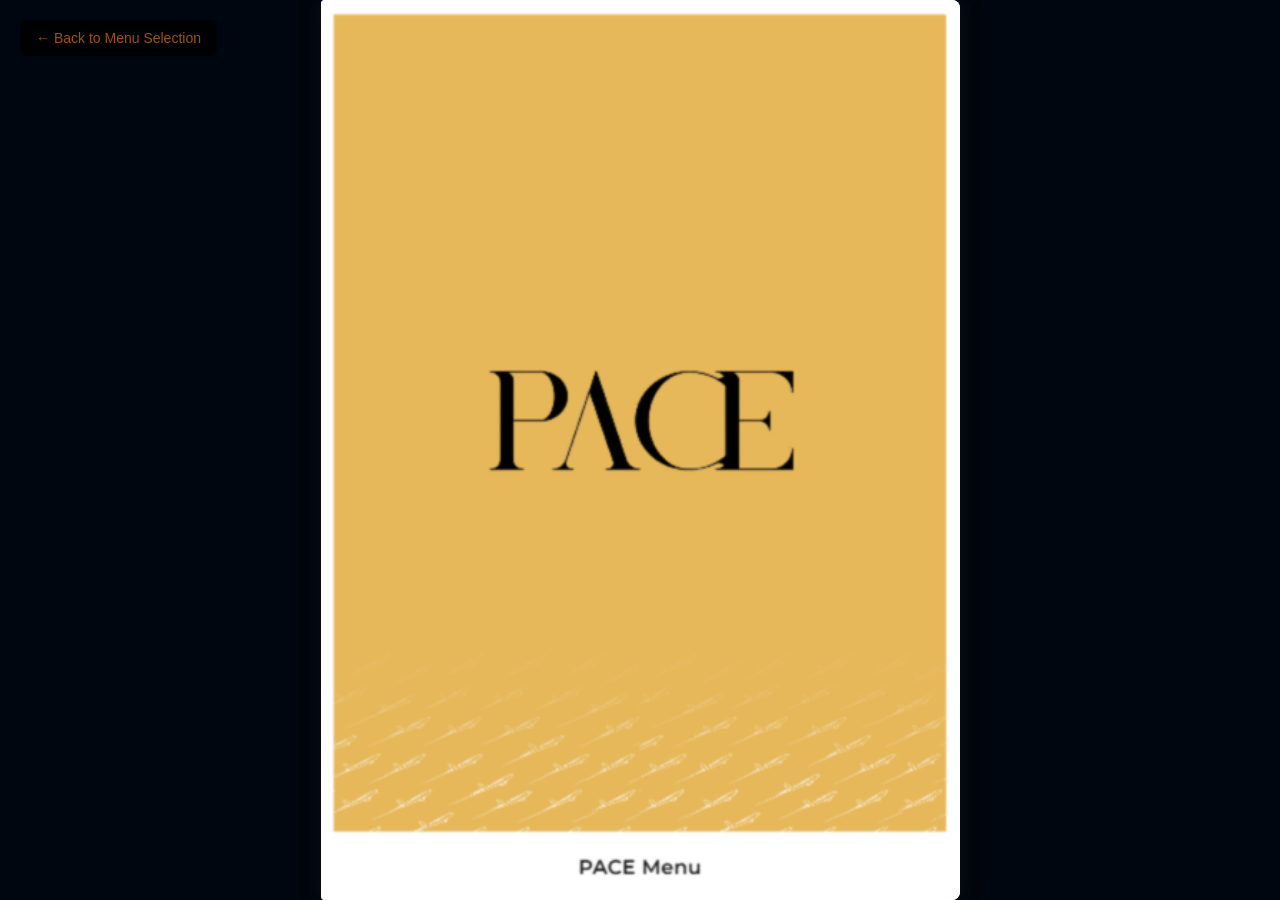
<file: pace-menu/menu.html>
<!DOCTYPE html>
<html lang="en">

<head>
    <meta charset="UTF-8">
    <meta name="viewport" content="width=device-width, initial-scale=1.0">

    <title>pace-menu</title>

    <link rel="stylesheet" href="./style.css">

   
</head>

<body>

    <a href="../index.html" class="back-link">
  ← Back to Menu Selection
</a>
    <main>
        <input type="checkbox" id="cover_checkbox">
        <input type="checkbox" id="page1_checkbox">
        <input type="checkbox" id="page2_checkbox">
        <input type="checkbox" id="page3_checkbox">
        <input type="checkbox" id="page4_checkbox">

        <div id="flip_book">
            <div class="front_cover">
                <label for="cover_checkbox" id="cover"></label>
            </div>

           
            <div class="page" id="page1">
                <div class="front_page">
                    <label for="page1_checkbox"></label>
                    <img class="edge_shading" src="./assets/images/lc-m/22.png" alt="Front page edge shading">
                    <img class="front_content" src="./assets/images/lc-m/22.png" alt="Front content">
                </div>

                <div class="back_page">
                    <label for="page1_checkbox"></label>
                    <img class="edge_shading" src="./assets/images/lc-m/23.png" alt="Back page edge shading">
                    <img class="back_content" src="./assets/images/lc-m/23.png" alt="Back content">
                </div>
            </div>


            <div class="back_cover"></div>
        </div>

      


        
    </main>
</body>

</html>
</file>
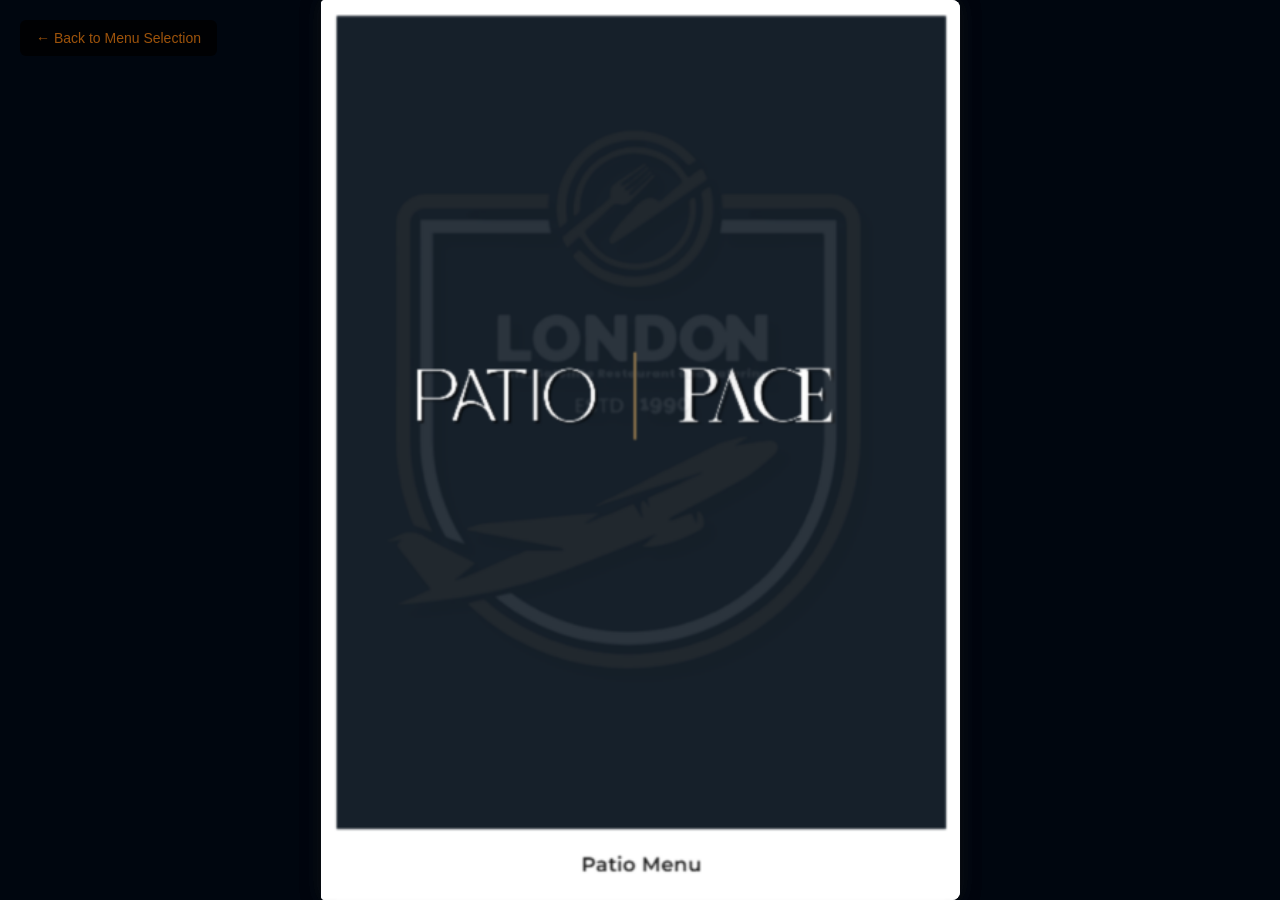
<file: patio_menu/menu.html>
<!DOCTYPE html>
<html lang="en">

<head>
    <meta charset="UTF-8">
    <meta name="viewport" content="width=device-width, initial-scale=1.0">

    <title>Patio-menu</title>

    <link rel="stylesheet" href="./style.css">

   
</head>

<body>

    <a href="../index.html" class="back-link">
  ← Back to Menu Selection
</a>
    <main>
        <input type="checkbox" id="cover_checkbox">
        <input type="checkbox" id="page1_checkbox">
        <input type="checkbox" id="page2_checkbox">
        <input type="checkbox" id="page3_checkbox">
        <input type="checkbox" id="page4_checkbox">

        <div id="flip_book">
            <div class="front_cover">
                <label for="cover_checkbox" id="cover"></label>
            </div>

              <div class="page" id="page1">
                <div class="front_page">
                    <label for="page1_checkbox"></label>
                    <img class="edge_shading" src="./assets/images/lc-m/19.png" alt="Front page edge shading">
                    <img class="front_content" src="./assets/images/lc-m/19.png" alt="Front content">
                </div>

                <div class="back_page">
                    <label for="page1_checkbox"></label>
                        <img class="edge_shading" src="./assets/images/lc-m/20.png" alt="Back page edge shading">
                        <img class="back_content" src="./assets/images/lc-m/20.png" alt="Back content">
                </div>
            </div>



            <div class="back_cover"></div>
        </div>

       

        
    </main>
</body>

</html>
</file>
<file: pace-menu/style.css>
/* RESET CSS */
*,
*::before,
*::after {
    box-sizing: border-box;
    margin: 0;
    padding: 0;
}

/* VARIABLES */
:root {
     background-color: #00060f;
}

/* GENERAL */
body {
    width: 100%;
    height: 100dvh;
    display: flex;
    flex-direction: column;
    justify-content: center;
    align-items: center;
    font-family: monospace, sans-serif;
    font-size: 0.5rem;
    transition: background-color 0.3s;
      overflow-x: auto !important;
    background-color: #00060f;
}




/* FLIP BOOK CORE ENGINE */
#flip_book {
    /* 100% VISUAL HEIGHT LAYOUT CONFIGURATION */
    --book-height: 100dvh;
    --book-width: calc(var(--book-height) * 0.71); /* Maintains standard book aspect ratio (approx 1:1.4) */
    
    --page-width: calc(var(--book-width) - 16px);
    --page-height: calc(var(--book-height) - 32px);
    --page-offset-top: 16px;

    width: var(--book-width);
    height: var(--book-height);
    position: relative;
    transition: transform 1s;
    perspective: 2500px;
}

.front_cover,
.back_cover {
    width: 100%;
    height: 100%;
    display: flex;
    flex-direction: column;
    justify-content: center;
    align-items: center;
    border-radius: 4px 8px 8px 4px;
    background-image: url(./assets/images/lc-m/21.png);
    background-size: cover;
    background-position: center;
    background-repeat: no-repeat;
   
    box-shadow: 0 0 20px 0 rgba(25, 25, 25, 0.35);
}

.front_cover {
    position: absolute;
    cursor: pointer;
    transform-origin: center left;
    transition: transform 0.5s;
    z-index: 99;
}

.front_cover label {
    width: 100%;
    height: 100%;
    position: absolute;
    cursor: pointer;
}

.page {
    width: var(--page-width);
    height: var(--page-height);
    position: absolute;
    top: var(--page-offset-top);
    left: 2px;
    border-radius: 0 8px 8px 0;
    background-color: white;
    transform-origin: left;
    transform-style: preserve-3d;
    transform: rotateY(0deg);
    transition-duration: 0.5s;
}

.front_page {
    width: 100%;
    height: 100%;
    position: absolute;
    backface-visibility: hidden;
}

.front_page label {
    width: 100%;
    height: 100%;
    position: absolute;
    cursor: pointer;
    z-index: 100;
}

.back_page {
    width: 100%;
    height: 100%;
    position: absolute;
    backface-visibility: hidden;
    transform: rotateY(180deg);
    z-index: 100;
}

.back_page label {
    width: 100%;
    height: 100%;
    position: absolute;
    cursor: pointer;
    z-index: 100;
}

.edge_shading {
    width: 100%;
    height: 100%;
    position: absolute;
    z-index: 98;
    object-fit: fill;
}

.front_content {
    width: calc(100% - 1px);
    height: calc(100% - 2px);
    position: absolute;
    top: 1px;
    border-radius: 0 8px 8px 0;
    z-index: 97;
    object-fit: contain;
}

.back_content {
    width: calc(100% - 1px);
    height: calc(100% - 2px);
    position: absolute;
    top: 1px;
    left: 1px;
    border-radius: 8px 0 0 8px;
    z-index: 97;
    object-fit: contain;
}

.back_cover {
    position: relative;
    z-index: -1;
}

/* STACKING ORDER */
#page1 { z-index: 8; }
#page2 { z-index: 7; }
#page3 { z-index: 6; }
#page4 { z-index: 5; }

/* LAYOUT STRUCTURAL ANIMATION MECHANICS */
#cover_checkbox:checked ~ #flip_book {
    transform: translateX(calc(var(--book-width) / 2));
}

#cover_checkbox:checked ~ #flip_book .front_cover {
    transform: rotateY(-180deg);
    transition: transform 1.5s, z-index 0.5s 0.5s;
    z-index: 1;
}

#cover_checkbox:checked ~ #flip_book #cover {
    width: 80%;
    height: 80%;
    position: absolute;
}

#page1_checkbox:checked ~ #flip_book #page1 {
    transform: rotateY(-180deg);
    z-index: 9;
}

#page2_checkbox:checked ~ #flip_book #page2 {
    transform: rotateY(-180deg);
    z-index: 10;
}

#page3_checkbox:checked ~ #flip_book #page3 {
    transform: rotateY(-180deg);
    z-index: 11;
}

#page4_checkbox:checked ~ #flip_book #page4 {
    transform: rotateY(-180deg);
    z-index: 12;
}


 /* back to top */ 

.back-link {
  position: fixed;
  top: 20px;
  left: 20px;
  z-index: 1000;

  padding: 10px 16px;

  background: rgba(0,0,0,0.75);
  color: #df760eb4;
  text-decoration: none;
  font-family: "Montserrat", sans-serif;
  font-size: 14px;
  border-radius: 6px;

  transition: background 0.3s ease;
}

.back-link:hover {
  background: rgba(0,0,0,0.9);
  color: #f68d04;
}

input {
    display: none;
}
@media (max-width: 650px) {
   
    #cover_checkbox:checked ~ #flip_book {
    
        transform: none !important;
      
        transform: scale(0.65) translateX(100%) !important;
        
       
        perspective-origin: 75% 50% !important;
    }
}
</file>
<file: patio_menu/style.css>
/* RESET CSS */
*,
*::before,
*::after {
    box-sizing: border-box;
    margin: 0;
    padding: 0;
}

/* VARIABLES */
:root {
     background-color: #00060f;
}

/* GENERAL */
body {
    width: 100%;
    height: 100dvh;
    display: flex;
    flex-direction: column;
    justify-content: center;
    align-items: center;
    font-family: monospace, sans-serif;
    font-size: 0.5rem;
    transition: background-color 0.3s;
      overflow-x: auto !important;
    background-color: #00060f;
}




/* FLIP BOOK CORE ENGINE */
#flip_book {
    /* 100% VISUAL HEIGHT LAYOUT CONFIGURATION */
    --book-height: 100dvh;
    --book-width: calc(var(--book-height) * 0.71); /* Maintains standard book aspect ratio (approx 1:1.4) */
    
    --page-width: calc(var(--book-width) - 16px);
    --page-height: calc(var(--book-height) - 32px);
    --page-offset-top: 16px;

    width: var(--book-width);
    height: var(--book-height);
    position: relative;
    transition: transform 1s;
    perspective: 2500px;
}

.front_cover,
.back_cover {
    width: 100%;
    height: 100%;
    display: flex;
    flex-direction: column;
    justify-content: center;
    align-items: center;
    border-radius: 4px 8px 8px 4px;
    background-image: url(./assets/images/lc-m/18.png);
    background-size: cover;
    background-position: center;
    background-repeat: no-repeat;
   
    box-shadow: 0 0 20px 0 rgba(25, 25, 25, 0.35);
}

.front_cover {
    position: absolute;
    cursor: pointer;
    transform-origin: center left;
    transition: transform 0.5s;
    z-index: 99;
}

.front_cover label {
    width: 100%;
    height: 100%;
    position: absolute;
    cursor: pointer;
}

.page {
    width: var(--page-width);
    height: var(--page-height);
    position: absolute;
    top: var(--page-offset-top);
    left: 2px;
    border-radius: 0 8px 8px 0;
    background-color: white;
    transform-origin: left;
    transform-style: preserve-3d;
    transform: rotateY(0deg);
    transition-duration: 0.5s;
}

.front_page {
    width: 100%;
    height: 100%;
    position: absolute;
    backface-visibility: hidden;
}

.front_page label {
    width: 100%;
    height: 100%;
    position: absolute;
    cursor: pointer;
    z-index: 100;
}

.back_page {
    width: 100%;
    height: 100%;
    position: absolute;
    backface-visibility: hidden;
    transform: rotateY(180deg);
    z-index: 100;
}

.back_page label {
    width: 100%;
    height: 100%;
    position: absolute;
    cursor: pointer;
    z-index: 100;
}

.edge_shading {
    width: 100%;
    height: 100%;
    position: absolute;
    z-index: 98;
    object-fit: fill;
}

.front_content {
    width: calc(100% - 1px);
    height: calc(100% - 2px);
    position: absolute;
    top: 1px;
    border-radius: 0 8px 8px 0;
    z-index: 97;
    object-fit: contain;
}

.back_content {
    width: calc(100% - 1px);
    height: calc(100% - 2px);
    position: absolute;
    top: 1px;
    left: 1px;
    border-radius: 8px 0 0 8px;
    z-index: 97;
    object-fit: contain;
}

.back_cover {
    position: relative;
    z-index: -1;
}

/* STACKING ORDER */
#page1 { z-index: 8; }
#page2 { z-index: 7; }
#page3 { z-index: 6; }
#page4 { z-index: 5; }

/* LAYOUT STRUCTURAL ANIMATION MECHANICS */
#cover_checkbox:checked ~ #flip_book {
    transform: translateX(calc(var(--book-width) / 2));
}

#cover_checkbox:checked ~ #flip_book .front_cover {
    transform: rotateY(-180deg);
    transition: transform 1.5s, z-index 0.5s 0.5s;
    z-index: 1;
}

#cover_checkbox:checked ~ #flip_book #cover {
    width: 80%;
    height: 80%;
    position: absolute;
}

#page1_checkbox:checked ~ #flip_book #page1 {
    transform: rotateY(-180deg);
    z-index: 9;
}

#page2_checkbox:checked ~ #flip_book #page2 {
    transform: rotateY(-180deg);
    z-index: 10;
}

#page3_checkbox:checked ~ #flip_book #page3 {
    transform: rotateY(-180deg);
    z-index: 11;
}

#page4_checkbox:checked ~ #flip_book #page4 {
    transform: rotateY(-180deg);
    z-index: 12;
}




 /* back to top */ 

.back-link {
  position: fixed;
  top: 20px;
  left: 20px;
  z-index: 1000;

  padding: 10px 16px;

  background: rgba(0,0,0,0.75);
  color: #df760eb4;
  text-decoration: none;
  font-family: "Montserrat", sans-serif;
  font-size: 14px;
  border-radius: 6px;

  transition: background 0.3s ease;
}

.back-link:hover {
  background: rgba(0,0,0,0.9);
  color: #f68d04;
}


input {
    display: none;
}
@media (max-width: 650px) {
   
    #cover_checkbox:checked ~ #flip_book {
    
        transform: none !important;
      
        transform: scale(0.65) translateX(100%) !important;
        
       
        perspective-origin: 75% 50% !important;
    }
}
</file>
